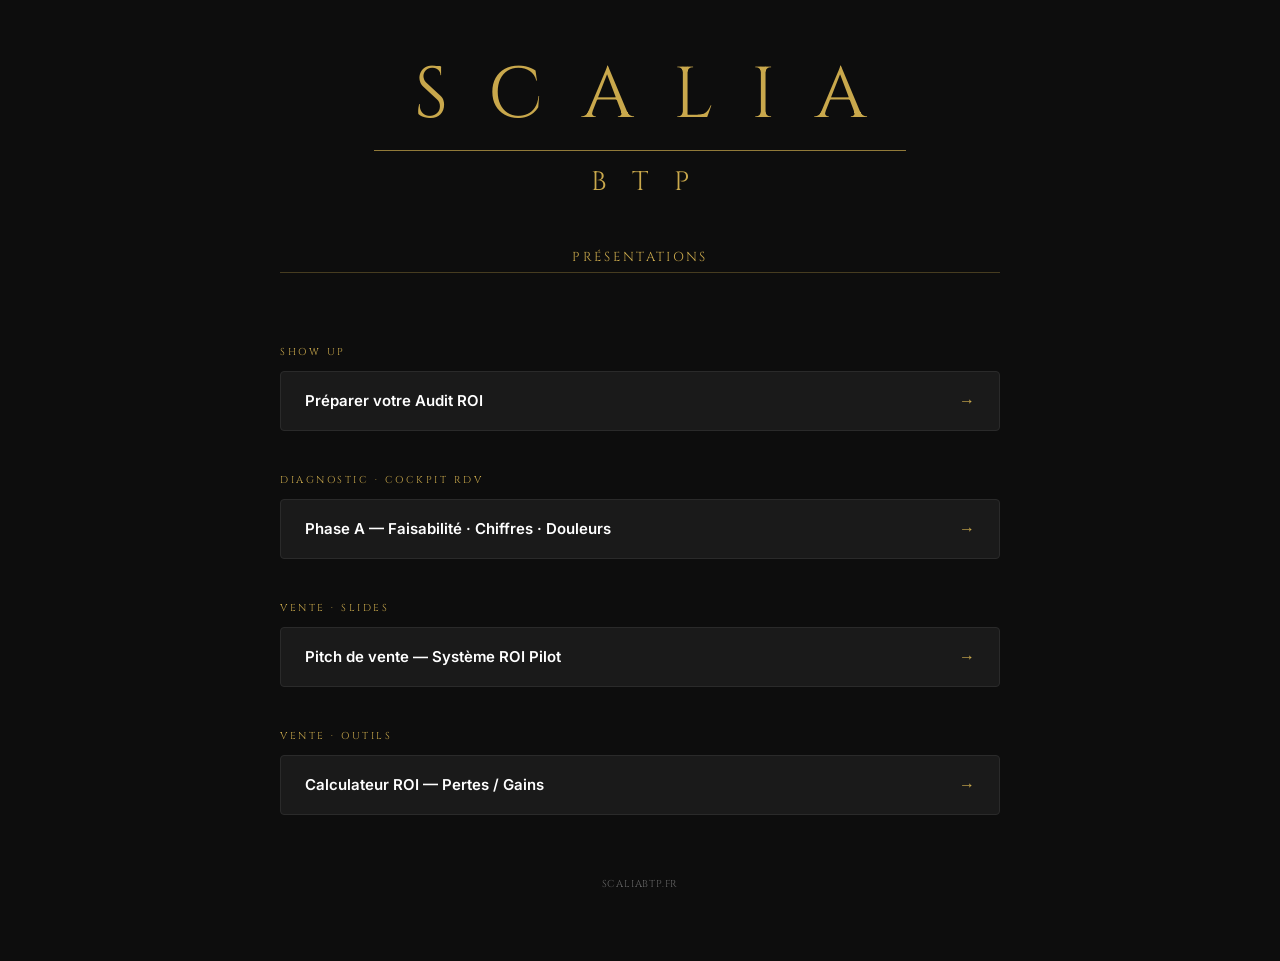
<file: accueil/index.html>
<!DOCTYPE html>
<html lang="fr">
<head>
  <meta charset="utf-8">
  <meta name="viewport" content="width=device-width, initial-scale=1.0">
  <title>SCALIA BTP — Slides</title>
  <link rel="stylesheet" href="../theme.css">
  <style>
    body {
      margin: 0;
      min-height: 100vh;
      background: var(--noir);
      color: var(--blanc);
      font-family: var(--font-sans);
      display: flex;
      flex-direction: column;
      align-items: center;
      justify-content: center;
      padding: 60px 24px;
      box-sizing: border-box;
    }
    .logo-scalia { font-size: 72px; margin-bottom: 52px; }
    .page-title {
      font-family: var(--font-serif);
      font-weight: 400;
      text-transform: uppercase;
      letter-spacing: 0.18em;
      color: var(--or);
      font-size: 13px;
      margin: 0 0 6px 0;
    }
    .page-rule {
      width: 100%;
      max-width: 720px;
      height: 1px;
      background: var(--or);
      opacity: 0.3;
      margin-bottom: 40px;
    }
    .section-label {
      font-family: var(--font-serif);
      font-weight: 400;
      text-transform: uppercase;
      letter-spacing: 0.25em;
      color: var(--or);
      font-size: 10px;
      margin: 32px 0 12px 0;
      width: 100%;
      max-width: 720px;
    }
    .list {
      width: 100%;
      max-width: 720px;
      list-style: none;
      padding: 0;
      margin: 0;
    }
    .list a {
      display: flex;
      align-items: center;
      justify-content: space-between;
      padding: 18px 24px;
      background: var(--noir-card);
      border: 0.5px solid var(--anthracite);
      border-radius: 4px;
      color: var(--blanc);
      text-decoration: none;
      margin-bottom: 10px;
      transition: border-color 0.2s;
    }
    .list a:hover { border-color: var(--or); }
    .list .title { font-weight: 600; font-size: 15px; }
    .list .arrow { color: var(--or); font-family: var(--font-serif); font-size: 16px; }
    .footer {
      margin-top: 52px;
      font-size: 10px;
      color: var(--gris-leg);
      letter-spacing: 0.08em;
      text-transform: uppercase;
      font-family: var(--font-serif);
    }
  </style>
</head>
<body>
  <div class="logo-scalia">
    <span class="scalia">SCALIA</span>
    <span class="rule"></span>
    <span class="btp">BTP</span>
  </div>

  <p class="page-title">Présentations</p>
  <div class="page-rule"></div>

  <p class="section-label">Show Up</p>
  <ul class="list">
    <li>
      <a href="../show-up/">
        <span class="title">Préparer votre Audit ROI</span>
        <span class="arrow">→</span>
      </a>
    </li>
  </ul>

  <p class="section-label">Diagnostic · Cockpit RDV</p>
  <ul class="list">
    <li>
      <a href="../diagnostic/">
        <span class="title">Phase A — Faisabilité · Chiffres · Douleurs</span>
        <span class="arrow">→</span>
      </a>
    </li>
  </ul>

  <p class="section-label">Vente · Slides</p>
  <ul class="list">
    <li>
      <a href="../presentation-systeme/">
        <span class="title">Pitch de vente — Système ROI Pilot</span>
        <span class="arrow">→</span>
      </a>
    </li>
  </ul>

  <p class="section-label">Vente · Outils</p>
  <ul class="list">
    <li>
      <a href="../presentation-systeme/calculateur-roi/">
        <span class="title">Calculateur ROI — Pertes / Gains</span>
        <span class="arrow">→</span>
      </a>
    </li>
  </ul>

  <p class="footer">Scaliabtp.fr</p>
</body>
</html>
</file>
<file: theme.css>
/* =========================================================
   SCALIA BTP — Thème Reveal.js
   Conforme à la charte graphique v1 · Mai 2026
   ========================================================= */

@import url('https://fonts.googleapis.com/css2?family=Cinzel:wght@400;500&family=Inter:wght@400;500;600;700&display=swap');

:root {
  /* Palette stricte — 6 couleurs uniquement */
  --noir: #0D0D0D;
  --noir-card: #1A1A1A;
  --or: #C9A84C;
  --or-fonce: #A88736;
  --rouge: #8B1A1A;
  --anthracite: #2A2A2A;
  --blanc: #FFFFFF;
  --creme: #F7F4ED;
  --gris-clair: #DDDDDD;
  --gris-leg: #666666;

  /* Typographies */
  --font-serif: 'Cinzel', 'Trajan Pro', Georgia, 'Times New Roman', serif;
  --font-sans: 'Inter', 'Helvetica Neue', Calibri, Arial, sans-serif;
}

/* ----- Base ----- */
.reveal {
  font-family: var(--font-sans);
  font-weight: 400;
  color: var(--blanc);
  background: var(--noir);
}

.reveal .slides section {
  text-align: left;
  padding: 0 60px;
}

/* ----- Hiérarchie typographique ----- */
.reveal h1 {
  font-family: var(--font-serif);
  font-weight: 400;
  text-transform: uppercase;
  letter-spacing: 0.18em;
  line-height: 1.1;
  color: var(--or);
  margin: 0 0 16px 0;
  font-size: 2.6em;
}

.reveal h2 {
  font-family: var(--font-serif);
  font-weight: 400;
  text-transform: uppercase;
  letter-spacing: 0.15em;
  line-height: 1.2;
  color: var(--blanc);
  margin: 0 0 24px 0;
  font-size: 1.6em;
}

.reveal h3 {
  font-family: var(--font-sans);
  font-weight: 700;
  text-transform: none;
  letter-spacing: 0;
  line-height: 1.3;
  color: var(--blanc);
  margin: 0 0 12px 0;
  font-size: 1.1em;
}

.reveal p,
.reveal li {
  font-family: var(--font-sans);
  font-weight: 400;
  line-height: 1.6;
  color: var(--blanc);
}

.reveal .muted {
  color: var(--gris-leg);
  font-size: 0.7em;
}

.reveal strong { font-weight: 600; color: var(--or); }
.reveal em { font-style: italic; color: var(--blanc); }

/* ----- Filet décoratif sous H1 ----- */
.reveal h1.with-rule::after {
  content: '';
  display: block;
  width: 80px;
  height: 1.5px;
  background: var(--or);
  margin-top: 18px;
}

/* ----- Logo wordmark (Cinzel CAPS, fallback charte) ----- */
.logo-scalia {
  display: inline-block;
  text-align: center;
  font-family: var(--font-serif);
  font-weight: 400;
  color: var(--or);
  text-transform: uppercase;
  line-height: 1;
}
.logo-scalia .scalia {
  display: block;
  font-size: 1em;
  letter-spacing: 0.55em;
  padding-left: 0.55em;
}
.logo-scalia .rule {
  display: block;
  width: 100%;
  height: 1px;
  background: var(--or);
  opacity: 0.7;
  margin: 0.25em 0;
}
.logo-scalia .btp {
  display: block;
  font-size: 0.37em;
  letter-spacing: 0.95em;
  padding-left: 0.95em;
}

/* ----- Slide de couverture ----- */
.reveal section.cover {
  background: var(--noir);
  text-align: center;
  padding: 0;
}
.reveal section.cover .logo-scalia { font-size: 110px; margin-bottom: 60px; }
.reveal section.cover .cover-title {
  font-family: var(--font-serif);
  text-transform: uppercase;
  letter-spacing: 0.2em;
  color: var(--blanc);
  font-size: 1.2em;
  margin-bottom: 16px;
}
.reveal section.cover .cover-sub {
  font-family: var(--font-sans);
  color: var(--gris-clair);
  font-size: 0.7em;
  letter-spacing: 0.05em;
  max-width: 720px;
  margin: 0 auto;
}

/* ----- Slide chiffre-clé ----- */
.reveal section.stat {
  text-align: center;
}
.reveal section.stat .big-number {
  font-family: var(--font-serif);
  color: var(--or);
  font-size: 6em;
  line-height: 1;
  letter-spacing: 0.04em;
  margin-bottom: 24px;
}
.reveal section.stat .stat-label {
  font-family: var(--font-sans);
  color: var(--blanc);
  font-size: 0.9em;
  max-width: 720px;
  margin: 0 auto;
}

/* ----- Slide numérotée ----- */
.reveal section.numbered .num {
  font-family: var(--font-serif);
  color: var(--or);
  font-size: 2.4em;
  letter-spacing: 0.18em;
  margin-bottom: 24px;
}
.reveal section.numbered .num-title {
  font-family: var(--font-serif);
  text-transform: uppercase;
  letter-spacing: 0.15em;
  color: var(--blanc);
  font-size: 1.4em;
  margin-bottom: 16px;
}
.reveal section.numbered .num-detail {
  font-family: var(--font-sans);
  color: var(--gris-clair);
  font-size: 0.8em;
  max-width: 760px;
  line-height: 1.6;
}

/* ----- Listes ----- */
.reveal ol, .reveal ul {
  margin-left: 0;
  padding-left: 1.2em;
}
.reveal ol li, .reveal ul li {
  margin-bottom: 14px;
  padding-left: 8px;
}
.reveal ol li::marker {
  color: var(--or);
  font-family: var(--font-serif);
  font-weight: 400;
}
.reveal ul li::marker { color: var(--or); }

/* ----- Cartes ----- */
.card-grid {
  display: grid;
  grid-template-columns: repeat(3, 1fr);
  gap: 20px;
  margin-top: 24px;
}
.card-grid.cols-2 { grid-template-columns: repeat(2, 1fr); }
.card {
  background: var(--noir-card);
  border: 0.5px solid var(--anthracite);
  border-radius: 4px;
  padding: 20px;
}
.card .card-num {
  font-family: var(--font-serif);
  color: var(--or);
  font-size: 1.1em;
  letter-spacing: 0.18em;
  margin-bottom: 8px;
}
.card .card-title {
  font-family: var(--font-sans);
  font-weight: 600;
  color: var(--blanc);
  font-size: 0.85em;
  line-height: 1.3;
}

/* ----- Citation ----- */
.reveal blockquote {
  background: transparent;
  border-left: 2px solid var(--or);
  padding: 12px 0 12px 24px;
  margin: 24px 0;
  font-family: 'Georgia', serif;
  font-style: italic;
  color: var(--blanc);
  font-size: 1em;
  box-shadow: none;
}

/* ----- Badge ----- */
.badge {
  display: inline-block;
  font-family: var(--font-sans);
  font-weight: 600;
  font-size: 0.5em;
  text-transform: uppercase;
  letter-spacing: 0.08em;
  padding: 4px 10px;
  border-radius: 2px;
  background: var(--noir);
  color: var(--or);
  border: 1px solid var(--or);
}

/* ----- Numérotation slides (bas gauche) ----- */
.reveal .slide-number {
  font-family: var(--font-sans);
  font-size: 10px;
  letter-spacing: 0.08em;
  color: var(--gris-clair);
  background: transparent;
  right: auto;
  left: 36px;
  bottom: 28px;
}

/* ----- Overlays persistants : logo haut-gauche + sujet bas-droite ----- */
.persistent-header {
  position: fixed;
  top: 28px;
  left: 36px;
  z-index: 100;
  pointer-events: none;
}
.persistent-header .logo-scalia { font-size: 32px; }

.persistent-footer {
  position: fixed;
  bottom: 20px;
  right: 36px;
  z-index: 100;
  font-family: var(--font-serif);
  font-weight: 400;
  color: var(--or);
  font-size: 13px;
  letter-spacing: 0.18em;
  text-transform: uppercase;
  pointer-events: none;
  text-align: right;
  line-height: 1;
}
.persistent-footer::before {
  content: '';
  display: block;
  width: 100%;
  height: 1px;
  background: var(--or);
  opacity: 0.5;
  margin-bottom: 7px;
}

/* Masquer les overlays sur les slides de couverture */
body:has(.reveal section.present.cover) .persistent-header,
body:has(.reveal section.present.cover) .persistent-footer,
body:has(.reveal section.present.cover) .reveal .slide-number {
  display: none;
}

/* ----- Progress bar discrète or ----- */
.reveal .progress {
  color: var(--or);
  height: 2px;
}

/* ----- Controls discrets ----- */
.reveal .controls { color: var(--or); }
</file>
